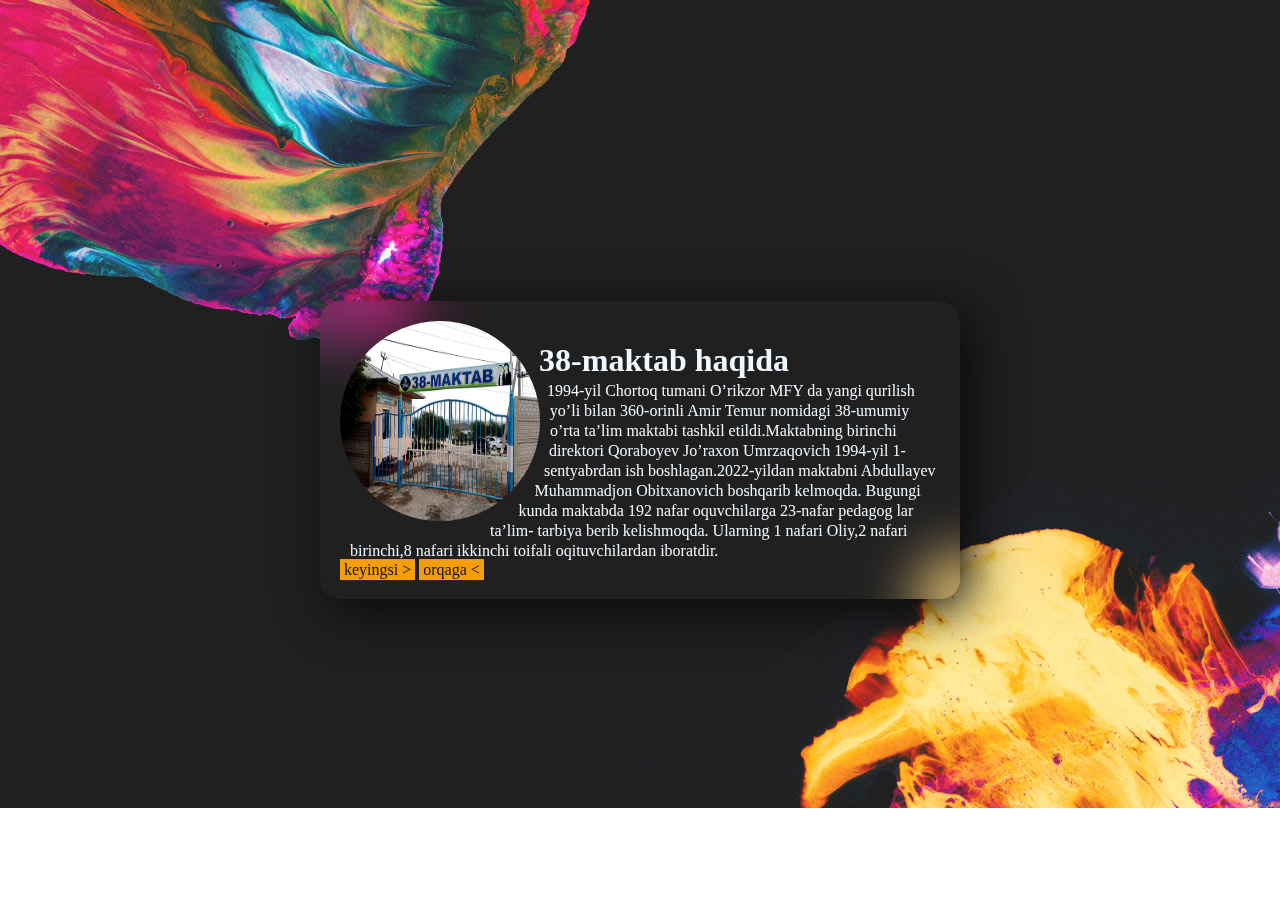
<file: malumotlar/index.html>
<!DOCTYPE html>
<html lang="en">
<head>
    <meta charset="UTF-8">
    <meta name="viewport" content="width=device-width, initial-scale=1.0">
    <title>Document</title>
    <link rel="stylesheet" href="style.css">
    <link rel="shortcut icon" href="./logol.jpg" type="./logol.jpg">
</head>
<script src="https://ajax.googleapis.com/ajax/libs/jquery/3.3.1/jquery.min.js"></script>
<body>
    <div class="container">
        <div class="img"></div>
        <h1>38-maktab haqida</h1>
        <div class="details">
            1994-yil Chortoq tumani O’rikzor MFY da yangi qurilish yo’li bilan 360-orinli Amir Temur nomidagi  38-umumiy o’rta ta’lim maktabi tashkil etildi.Maktabning birinchi direktori Qoraboyev Jo’raxon Umrzaqovich 1994-yil 1-sentyabrdan ish boshlagan.2022-yildan maktabni Abdullayev Muhammadjon Obitxanovich boshqarib kelmoqda.
            Bugungi kunda maktabda 192 nafar oquvchilarga 23-nafar pedagog lar ta’lim- tarbiya berib kelishmoqda.
            Ularning 1 nafari Oliy,2 nafari birinchi,8 nafari ikkinchi toifali oqituvchilardan iboratdir.
        </div>
        <a href="./malumotlar2/index.html" class="btn">keyingsi ></a>
        <a href="../index.html" class="btn">orqaga <</a>
    </div>

</body>
</html>
</file>
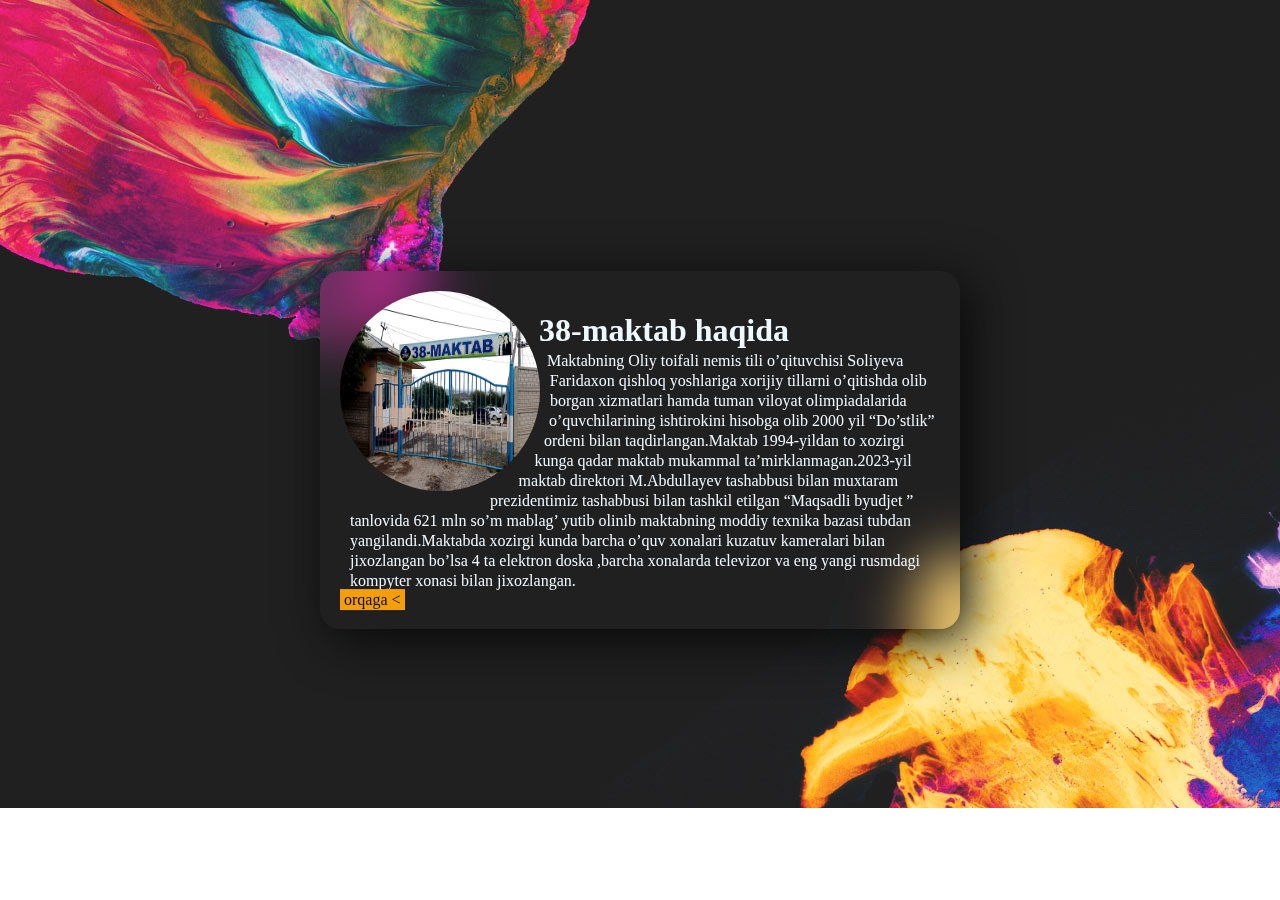
<file: malumotlar/malumotlar2/index.html>
<!DOCTYPE html>
<html lang="en">
<head>
    <meta charset="UTF-8">
    <meta name="viewport" content="width=device-width, initial-scale=1.0">
    <title>Document</title>
    <link rel="stylesheet" href="../style.css">
    <link rel="shortcut icon" href="./logol.jpg" type="./logol.jpg">
</head>
<body>
    <div class="container">
        <div class="img"></div>
        <h1>38-maktab haqida</h1>
        <div class="details">
            Maktabning Oliy toifali nemis tili o’qituvchisi Soliyeva Faridaxon qishloq yoshlariga xorijiy tillarni o’qitishda olib borgan xizmatlari hamda tuman viloyat olimpiadalarida o’quvchilarining ishtirokini hisobga olib  2000 yil “Do’stlik”  ordeni bilan taqdirlangan.Maktab 1994-yildan to xozirgi kunga qadar maktab mukammal ta’mirklanmagan.2023-yil maktab direktori M.Abdullayev tashabbusi bilan muxtaram prezidentimiz tashabbusi bilan tashkil etilgan “Maqsadli byudjet ” tanlovida 621 mln so’m mablag’ yutib olinib maktabning moddiy texnika bazasi tubdan yangilandi.Maktabda xozirgi kunda barcha o’quv xonalari kuzatuv kameralari bilan jixozlangan bo’lsa 4 ta elektron doska ,barcha xonalarda televizor va eng yangi rusmdagi kompyter xonasi bilan jixozlangan.
        </div>
        <a href="../index.html" class="btn">orqaga <</a>
        
    </div>
</body>
</html>
</file>
<file: malumotlar/style.css>
:root {
    --primary-color: #0a0d14;
    --primary-color-light: #20242f;
    --secondary-color: #f49e09;
    --extra-light: rgba(255, 255, 255, 0.5);
    --white: #ffffff;
    --max-width: 1200px;
    --header-font: "Lisu Bosa", serif;
  }

    body {
        background: url("./bg.jpg");
        background: contain;
        background-repeat: no-repeat
    }

    .container {
        backdrop-filter: blur(30px);
        position: absolute;
        top: 50%;
        color: aliceblue;
        left: 50%;
        transform: translate(-50%, -50%);
        padding: 20px;
        box-shadow: 10px 10px 50px rgb(10, 10, 10);
        border-radius: 20px
    }

    .img {
        background: url("../image/m1.jpg");
        width: 200px;
        height: 200px;
        float: left;
        border-radius: 50%;
        background-size: 200px 200px;
        shape-outside: circle();
        margin: 0px 10px 10px 0px
    }

    .details {
        margin: -20px 0px 0px 10px;
        line-height: 20px
    }
    .btn {
        padding: 2px 4px;
        outline: none;
        border: none;
        font-size: 1rem;
        color: var(--primary-color);
        background-color: var(--secondary-color);
        cursor: pointer;
        text-decoration: none;
        
      }
</file>
